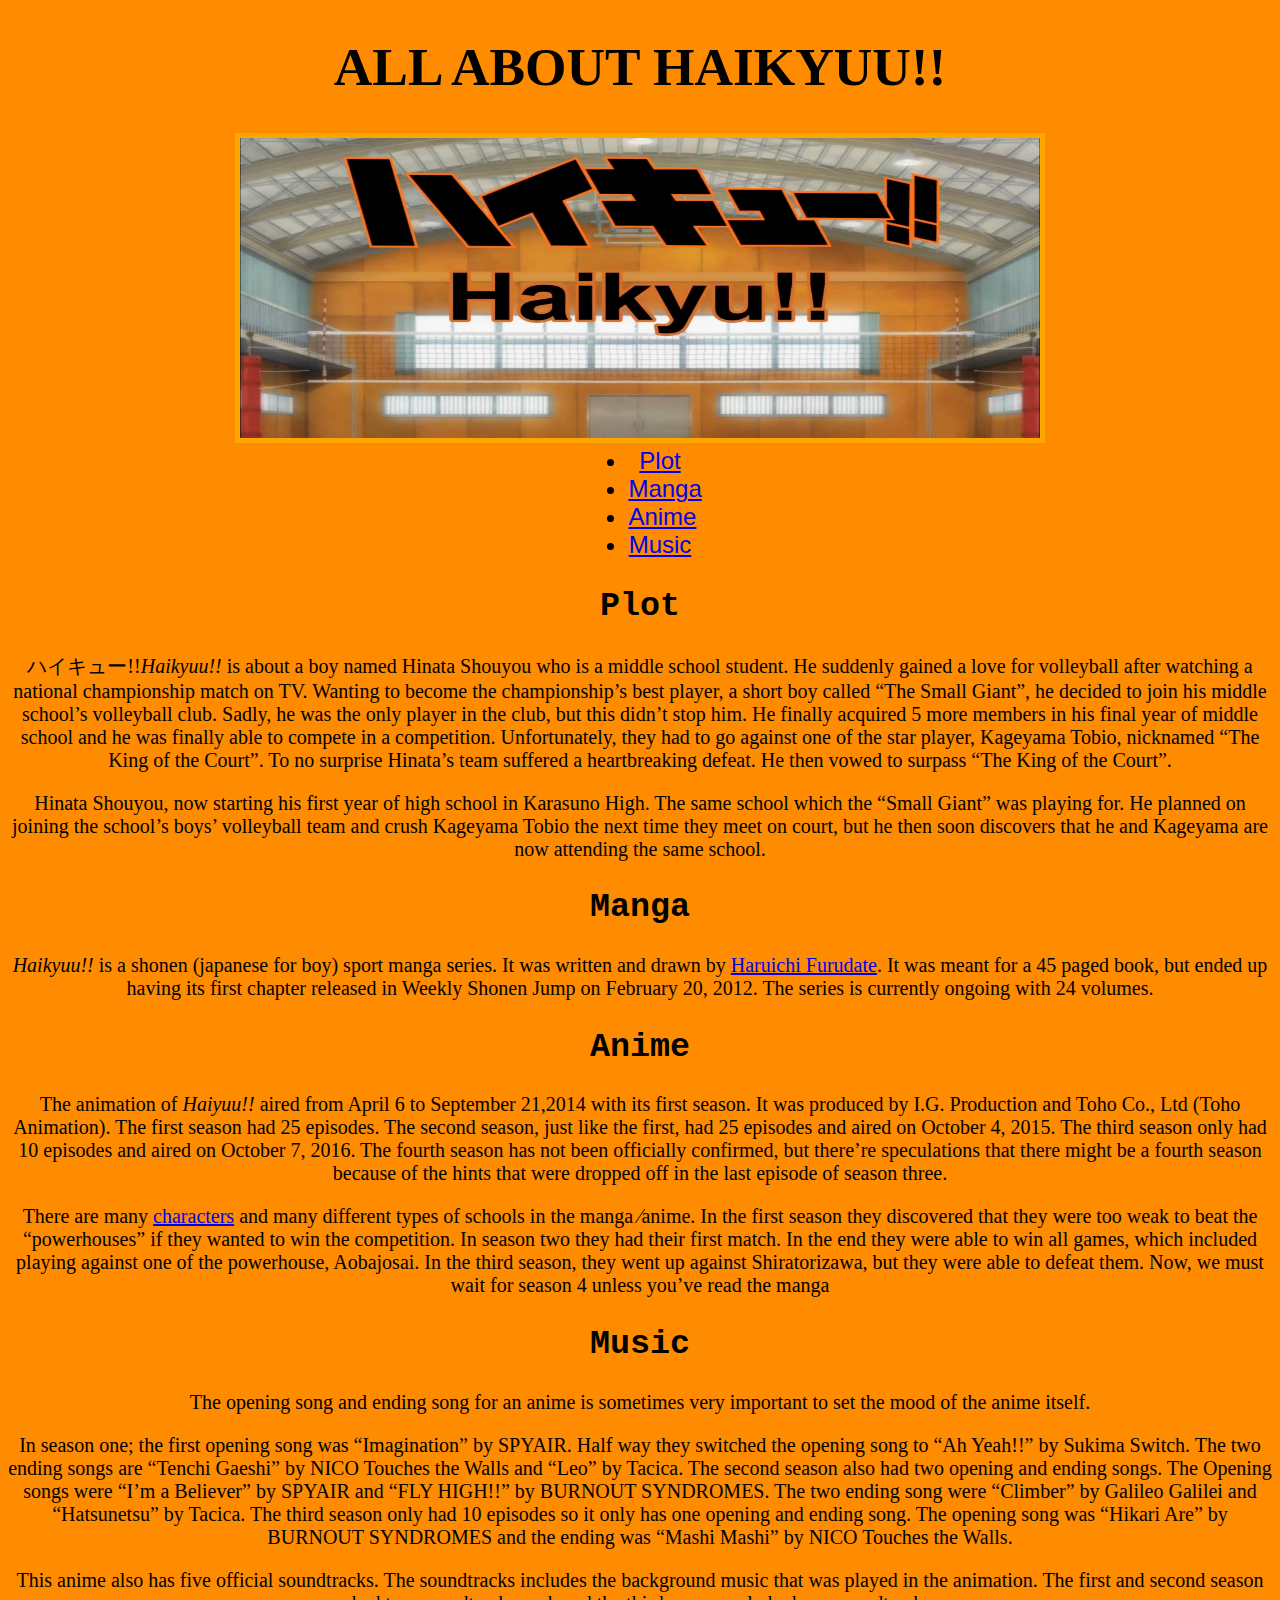
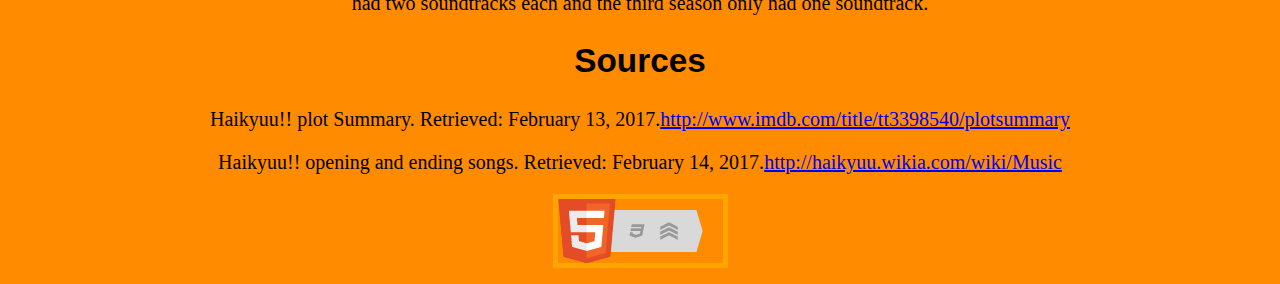
<file: index.html>
<!doctype html>
<html lang="en">
	<head>
		<title>Haikyuu!!</title>
		<meta charset="UTF-8">
		<link rel="stylesheet" type="text/css" href="htmlproject.css">
	</head>
	<body>
		<h1>all about haikyuu!!</h1>
		<img src="haikyuu-ep-1-01.jpg" alt="Banner with the english and japanese version of Haikyuu" width="800" height="300">
		<ul>
			<li><a href="#plot">Plot</a></li>
			<li><a href="#manga">Manga</a></li>
			<li><a href="#anime">Anime</a></li>
			<li><a href="#music">Music</a></li>
		</ul>
		<h2 id="plot">Plot</h2>
		<!-- this one only has id attributes but the other webpage abouts the characters has both class and id attributes-->
		<!--The long paragraph on the anime begins and I decided to skip lines just so i can see it all in one page instaed of scrolling. 
		Also the characters name are in japanese so word will read it as misspelled-->
		<p>ハイキュー!!<i>Haikyuu!!</i> is about a boy named Hinata Shouyou who is a middle school student. 
		He suddenly gained a love for volleyball after watching a national championship match on TV.
		Wanting to become the championship&rsquo;s best player, a short boy called &ldquo;The Small Giant&rdquo;, 
		he decided to join his middle school&rsquo;s volleyball club. Sadly, he was the only player in the club,
		but this didn&rsquo;t stop him. He finally acquired 5 more members in his final year of middle school and he was finally able to compete 
		in a competition. Unfortunately, they had to go against one of the star player, Kageyama Tobio, nicknamed &ldquo;The King of the Court&rdquo;.
		To no surprise Hinata&rsquo;s team suffered a heartbreaking defeat. He then vowed to surpass &ldquo;The King of the Court&rdquo;.</p>
		<p>Hinata Shouyou, now starting his first year of high school in Karasuno High. The same school which the &ldquo;Small Giant&rdquo; was playing for. 
		He planned on joining the school&rsquo;s boys&rsquo; volleyball team and crush Kageyama Tobio the next time they meet on court, but 
		he then soon discovers that he and Kageyama are now attending the same school.</p>
		<!--Manga history part-->
		<h2 id="manga">Manga</h2>
		<p><i>Haikyuu!!</i> is a shonen (japanese for boy) sport manga series. It was written and drawn by 
		<a href="https://myanimelist.net/people/8260/Haruichi_Furudate">Haruichi Furudate</a>. It was meant for a 45
		paged book, but ended up having its first chapter released in Weekly Shonen Jump on February 20, 2012. 
		The series is currently ongoing with 24 volumes.</p>
		<!--Anime part-->
		<h2 id="anime">Anime</h2>
		<p>The animation of <i>Haiyuu!!</i> aired from April 6 to September 21,2014 with its first season. It was produced by 
		I.G. Production and Toho Co., Ltd (Toho Animation). The first season had 25 episodes. The second season, just like the first, had 25 episodes and 
		aired on October 4, 2015. The third season only had 10 episodes and aired on October 7, 2016. The fourth season has not been officially confirmed, 
		but there&rsquo;re speculations that there might be a fourth season because of the hints that were dropped off in the last episode of season three.</p>
		<p>There are many <a href="characters.html">characters</a> and many different types of schools in the manga &frasl;anime. In the first season they discovered that they were 
		too weak to beat the &ldquo;powerhouses&rdquo; if they wanted to win the competition. In season two they had their first match. In the end they were able 
		to win all games, which included playing against one of the powerhouse, Aobajosai. In the third season, they went up against Shiratorizawa, but they were able to 
		defeat them. Now, we must wait for season 4 unless you&rsquo;ve read the manga
		<!--same as the characters name the songs and artist are also in japanese and some artist has their name all capitalized , etc.-->
		<h2 id="music">Music</h2>
		<p>The opening song and ending song for an anime is sometimes very important to set the mood of the anime itself.</p>
		<p>In season one; the first opening song was &ldquo;Imagination&rdquo; by SPYAIR. Half way they switched the opening song to &ldquo;Ah Yeah!!&rdquo; by Sukima Switch. The two ending songs are 
		&ldquo;Tenchi Gaeshi&rdquo; by NICO Touches the Walls and &ldquo;Leo&rdquo; by Tacica. The second season also had two opening and ending songs. The 
		Opening songs were &ldquo;I&rsquo;m a Believer&rdquo; by SPYAIR and &ldquo;FLY HIGH!!&rdquo; by BURNOUT SYNDROMES. The two ending song were &ldquo;Climber&rdquo; by Galileo Galilei and 
		&ldquo;Hatsunetsu&rdquo; by Tacica. The third season only had 10 episodes so it only has one opening and ending 
		song. The opening song was &ldquo;Hikari Are&rdquo; by BURNOUT SYNDROMES and the ending was &ldquo;Mashi Mashi&rdquo; by NICO Touches the Walls.</p>
		<p>This anime also has five official soundtracks. The soundtracks includes the background music that was played in the animation. The first and second season had two soundtracks each and the third 
		season only had one soundtrack.</p>
		<h2 id="sources">Sources</h2>
		<p>Haikyuu!! plot Summary. Retrieved: February 13, 2017.<a href="http://www.imdb.com/title/tt3398540/plotsummary">http://www.imdb.com/title/tt3398540/plotsummary</a></p>
		<p>Haikyuu!! opening and ending songs. Retrieved: February 14, 2017.<a href="http://haikyuu.wikia.com/wiki/Music">http://haikyuu.wikia.com/wiki/Music</a></p>
		<a href="http://validator.w3.org/check?uri=https://kecindia.github.io/home/ "><img src=" html5_with_css3_+_semantics.png" width="165" height="64" alt="HTML5 with CSS3 and Semantics">
		</a>
	</body>
</html>
</file>
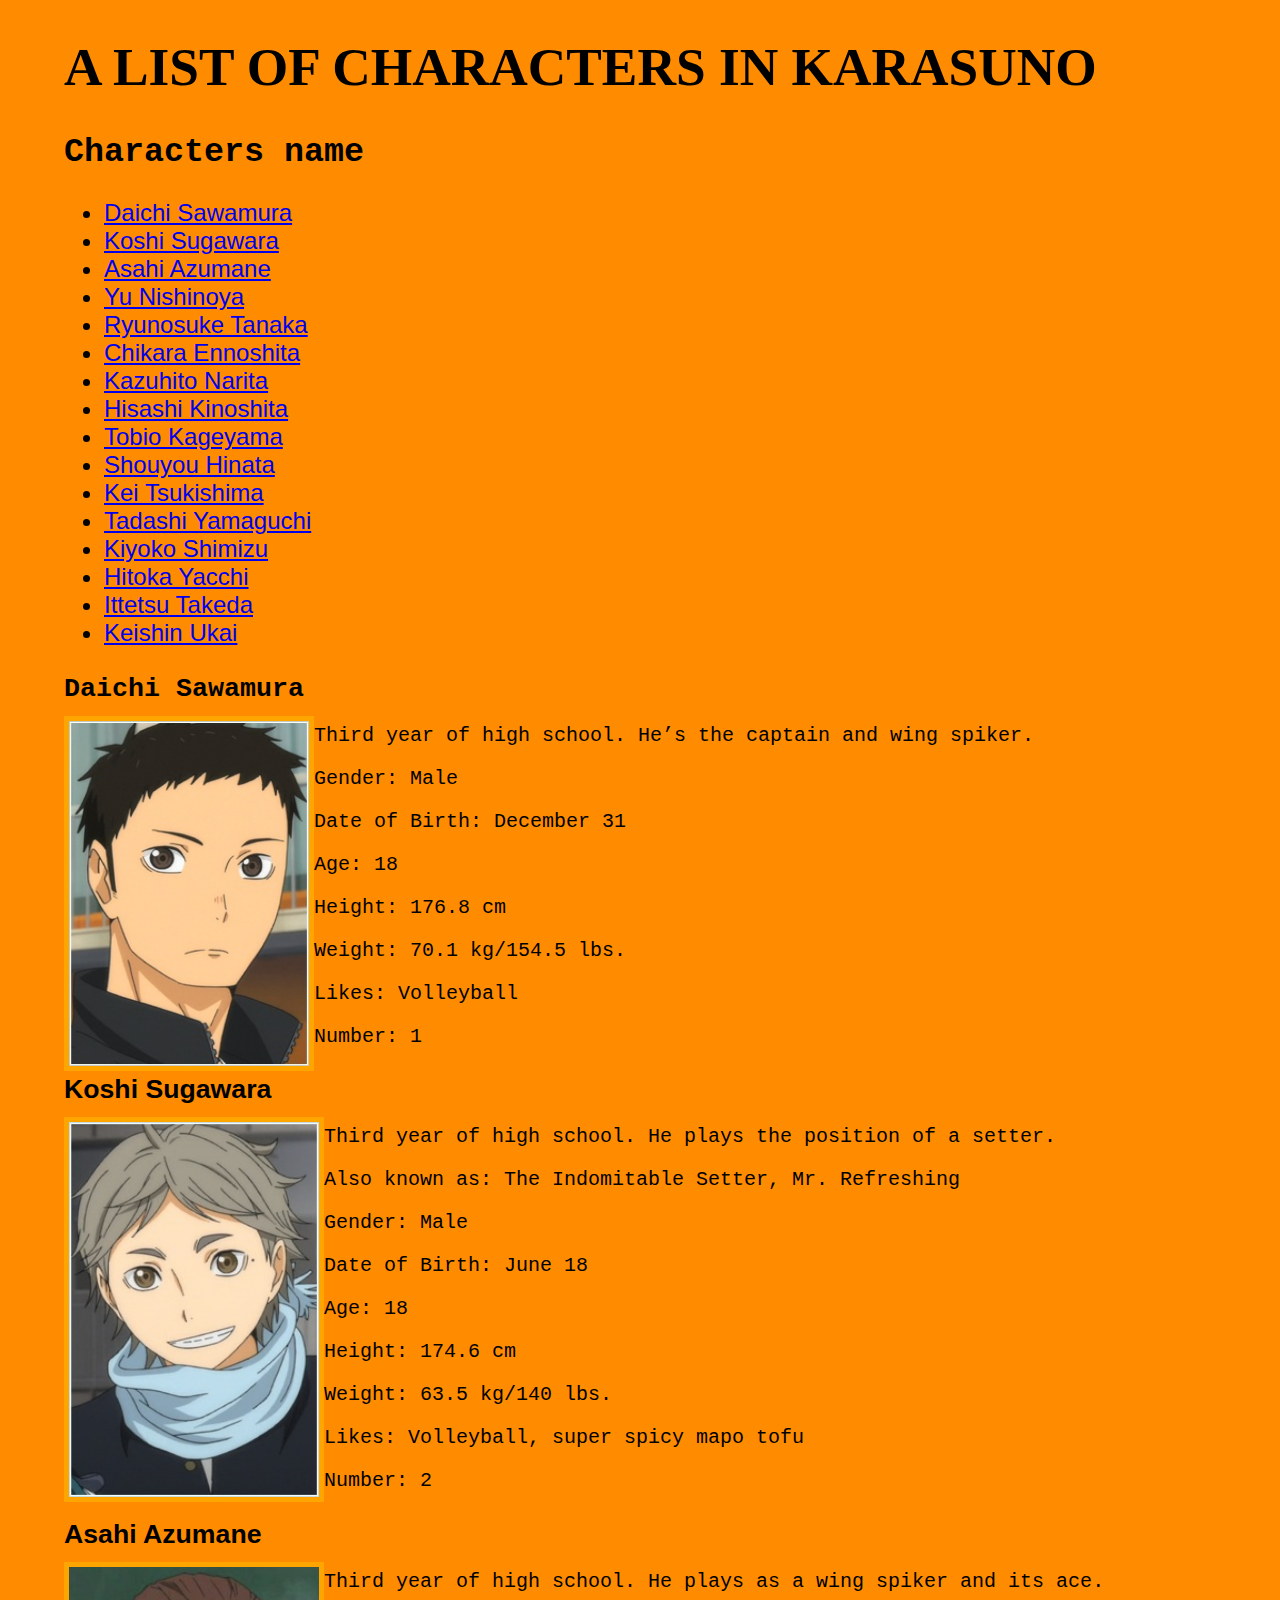
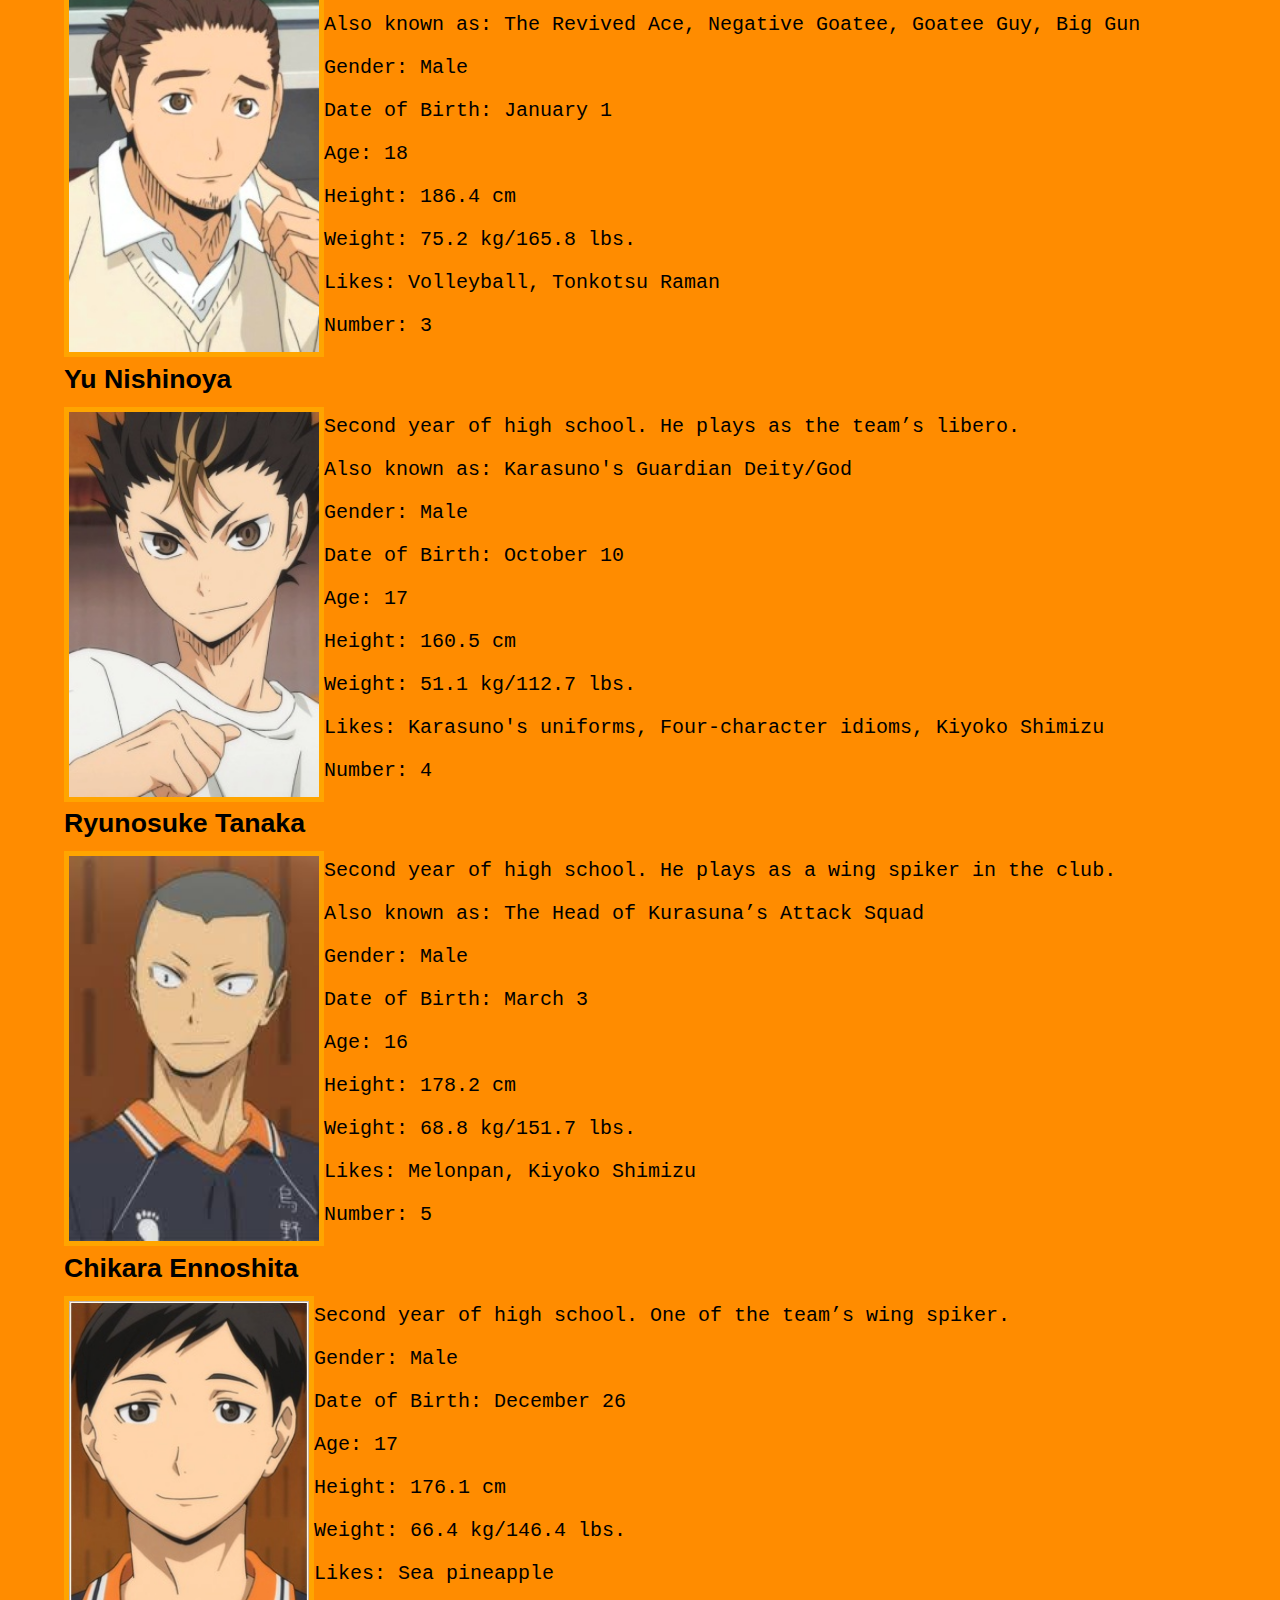
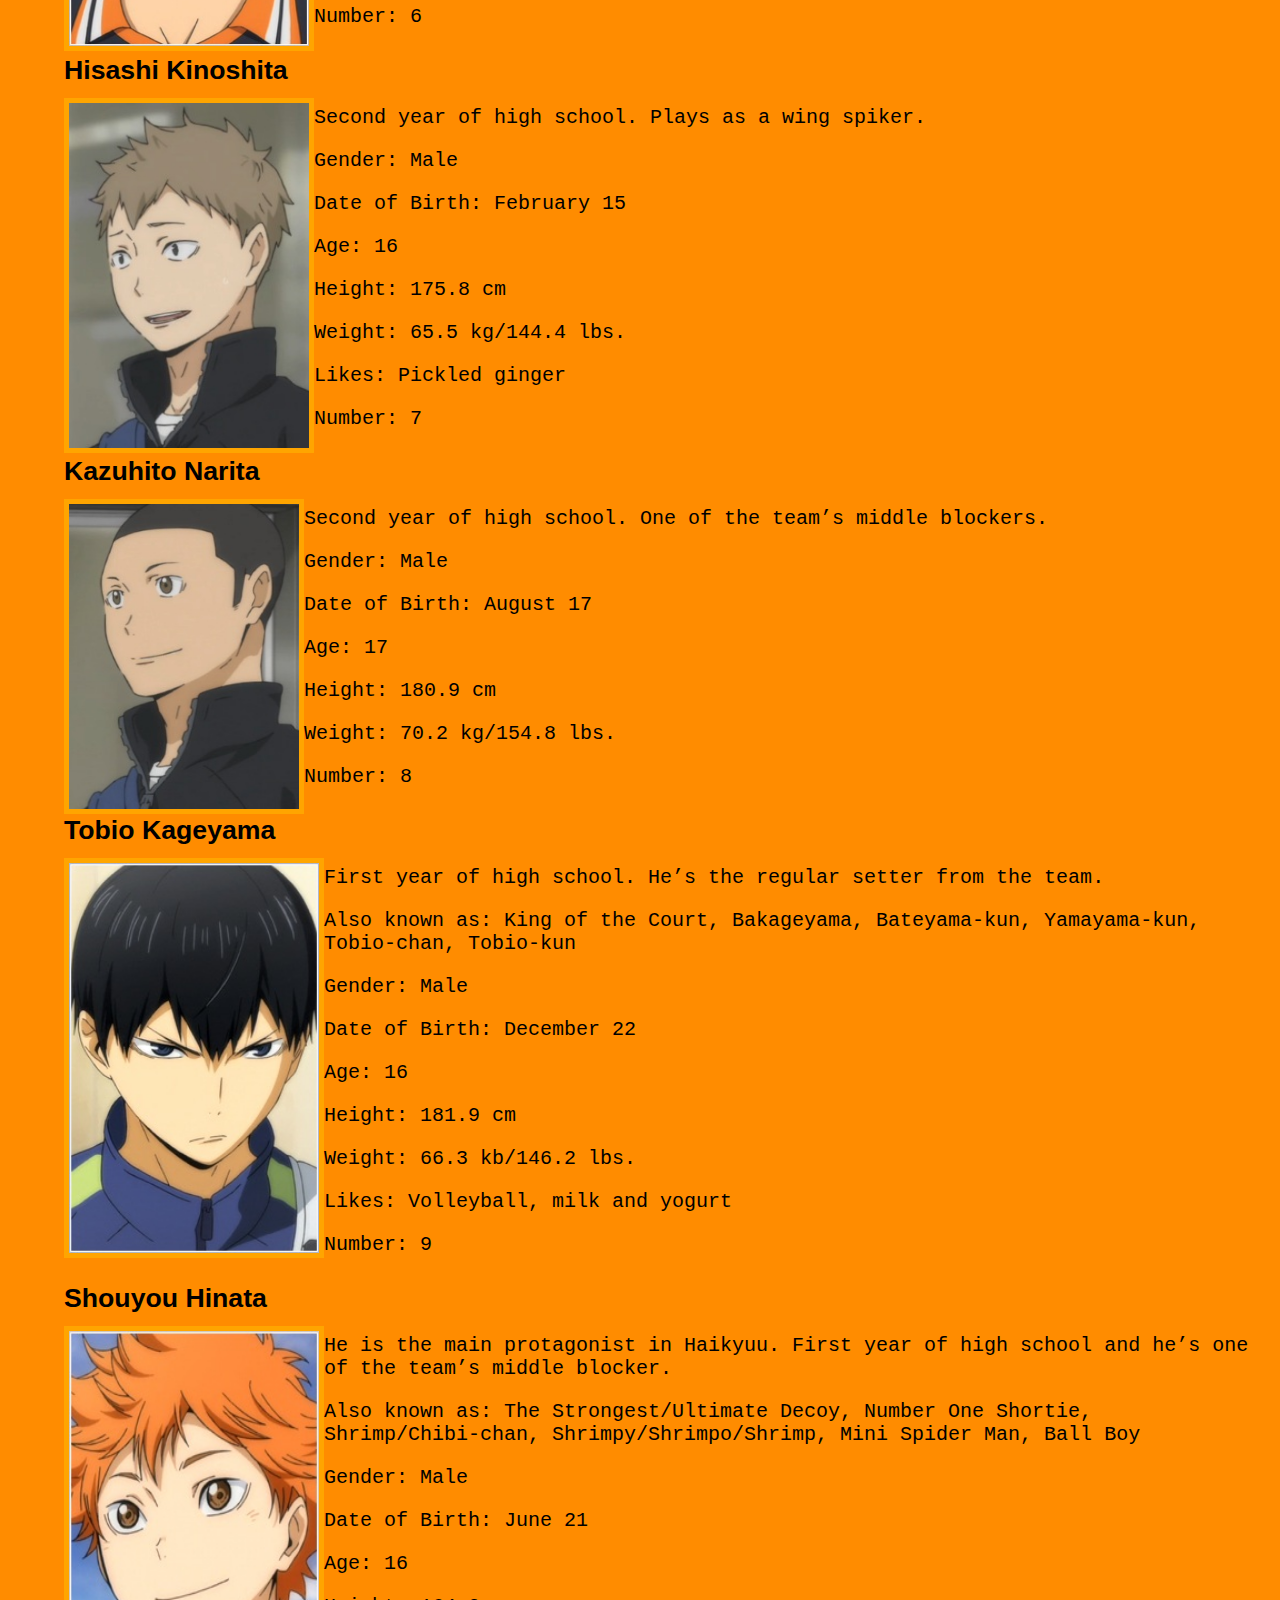
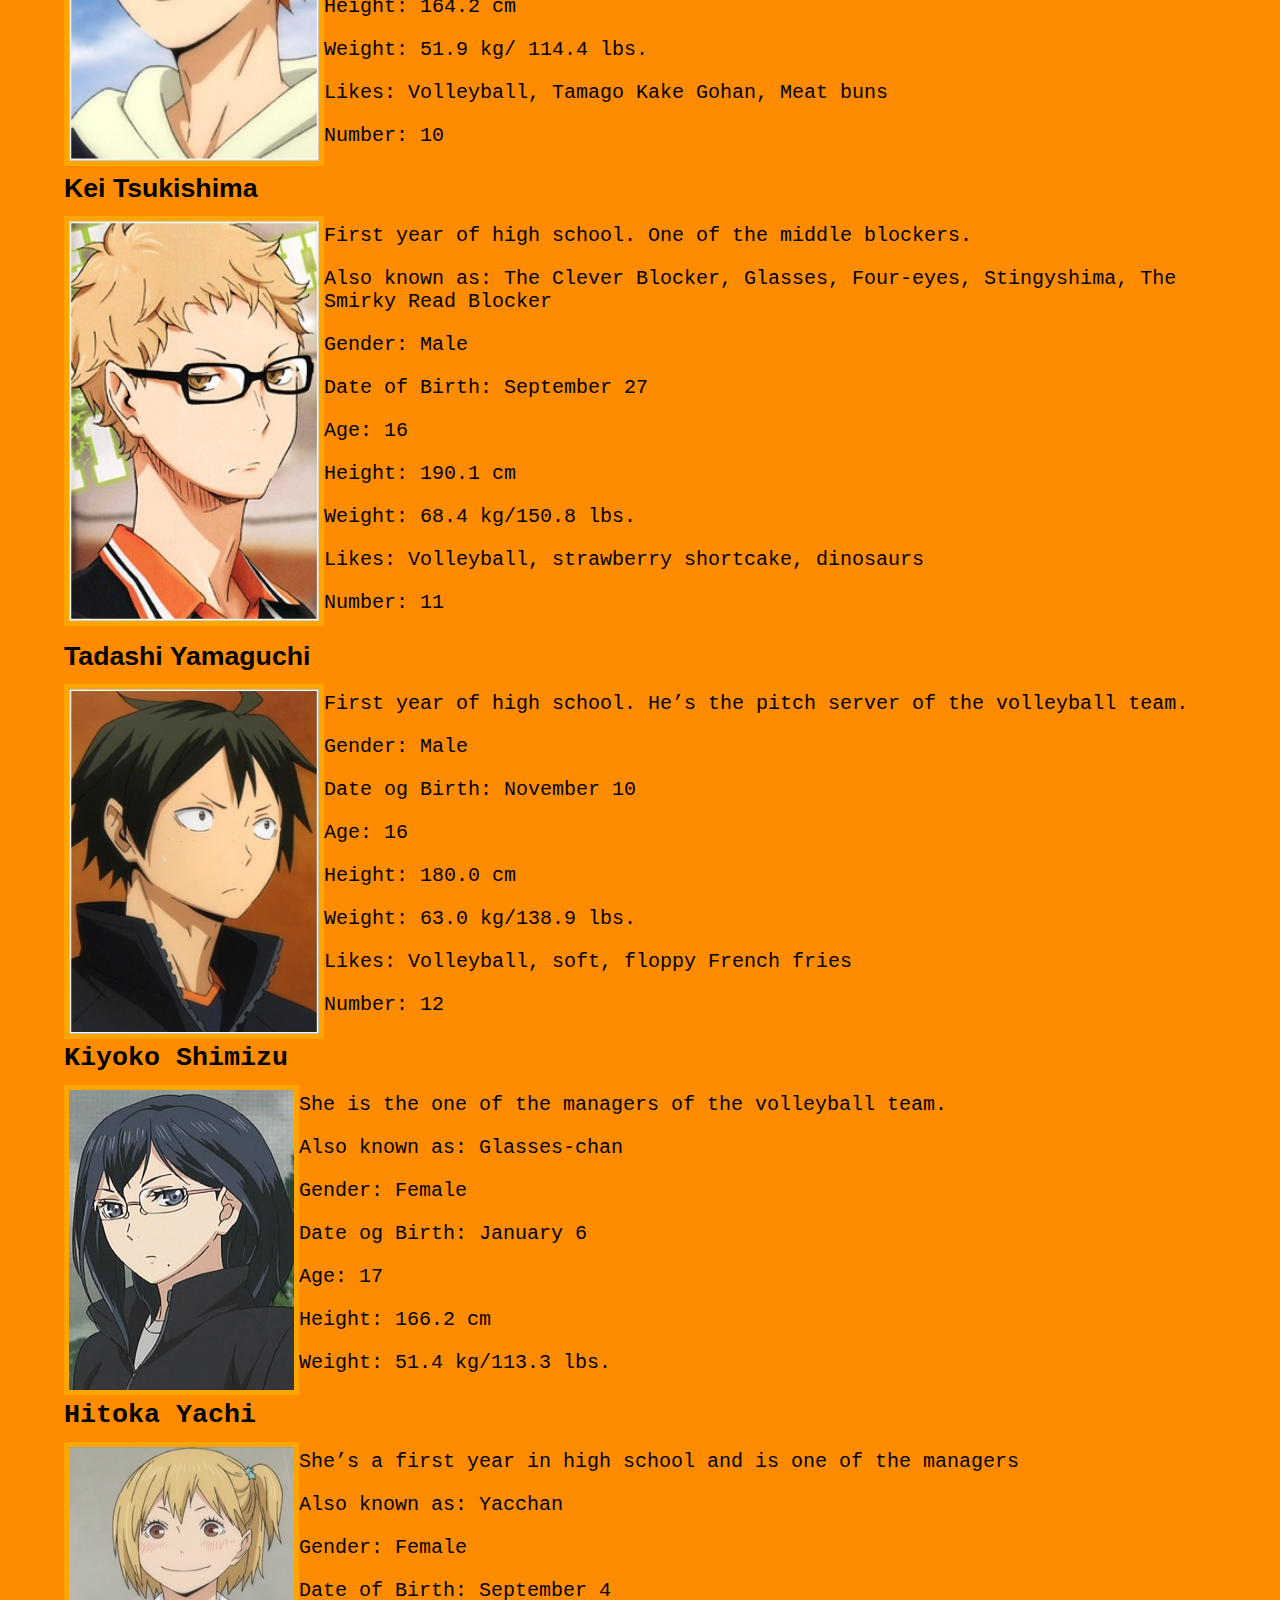
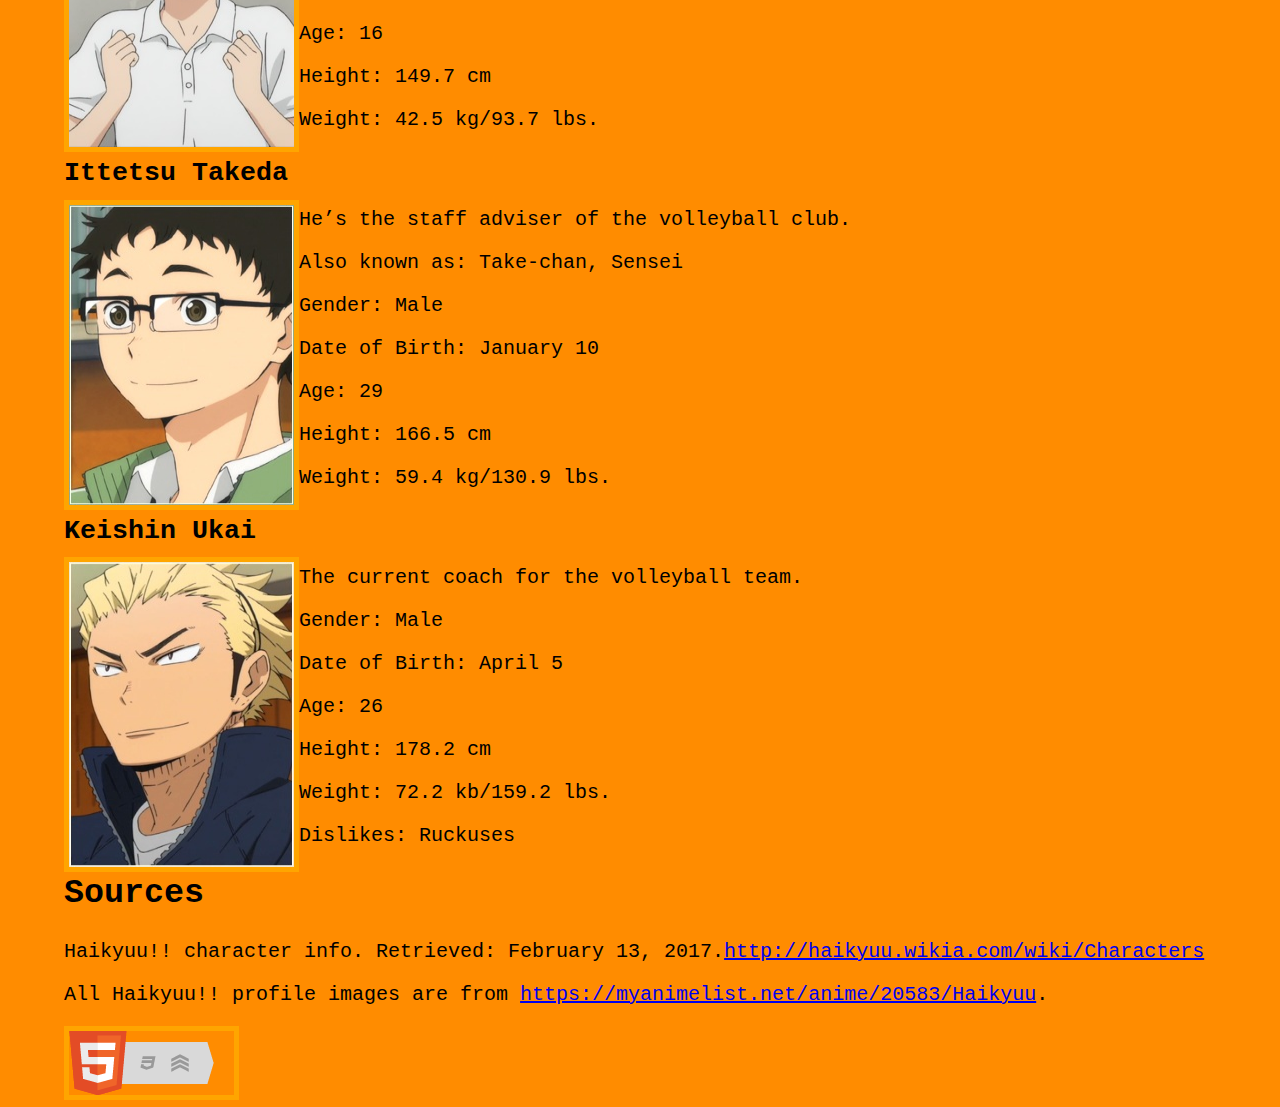
<file: characters.html>
<!doctype html>
<html lang="en">
	<head>
		<title>Haikyuu!! Characters</title>
		<meta charset="UTF-8">
		<link rel="stylesheet" type="text/css" href="htmlproject.css">
		<link rel="stylesheet" type="text/css" href="cssforcharacters.css">
	</head>
	<body>
		<h1>a list of characters in Karasuno</h1>
		<h2>Characters name</h2>
		<ul>
			<li><a href="#daichi sawamura">Daichi Sawamura</a></li>
			<li><a href="#koshi sugawara">Koshi Sugawara</a></li>
			<li><a href="#asahi azumane">Asahi Azumane</a></li>
			<li><a href="#yu nishinoya">Yu Nishinoya</a></li>
			<li><a href="#ryunosuke tanaka">Ryunosuke Tanaka</a></li>
			<li><a href="#chikara ennoshita">Chikara Ennoshita</a></li>
			<li><a href="#kazuhito narito">Kazuhito Narita</a></li>
			<li><a href="#hisashi kinoshita">Hisashi Kinoshita</a></li>
			<li><a href="#tobio kageyama">Tobio Kageyama</a></li>
			<li><a href="#shouyou hinata">Shouyou Hinata</a></li>
			<li><a href="#kei tsukishima">Kei Tsukishima</a></li>
			<li><a href="#tadashi yamaguch">Tadashi Yamaguchi</a></li>
			<li><a href="#kiyoko shimizu">Kiyoko Shimizu</a></li>
			<li><a href="#hitoka yachi">Hitoka Yacchi</a></li>
			<li><a href="#ittetsu takeda">Ittetsu Takeda</a></li>
			<li><a href="#keishin ukai">Keishin Ukai</a></li>
		</ul>
		<!--list of schools mainly mentioned in anime also there's alot of characters-->
		<!--"spiker" and "libero" is spelled corectly-->
		<!--under each h3 tag is a photo of the person and some info on the person-->
		<!--The class "important are for people who has a special role, for example, coach, captain, manager etc.-->
		<h3 class="important" id="daichi sawamura">Daichi Sawamura</h3>
		<img src="daichi sawamura.jpg" width="240" height="345" alt="A picture of Daichi Sawamura.">
		<p>Third year of high school. He&rsquo;s the captain and wing spiker.</p>
		<p>Gender: Male</p>
		<p>Date of Birth: December 31</p>
		<p>Age: 18</p>
		<p>Height: 176.8 cm</p>
		<p>Weight: 70.1 kg/154.5 lbs.</p>
		<p>Likes: Volleyball</p>
		<p>Number: 1</p>
		<h3 id="koshi sugawara">Koshi Sugawara</h3>
		<img src="koshi sugawara.jpg" width="250" height="375" alt="A picture of Koshi Sugawara.">
		<p>Third year of high school. He plays the position of a setter.</p>
		<p>Also known as: The Indomitable Setter, Mr. Refreshing</p>
		<p>Gender: Male</p>
		<p>Date of Birth: June 18</p>
		<p>Age: 18</p>
		<p>Height: 174.6 cm</p>
		<p>Weight: 63.5 kg/140 lbs.</p>
		<p>Likes: Volleyball, super spicy mapo tofu</p>
		<p>Number: 2</p>
		<h3 id="asahi azumane">Asahi Azumane</h3>
		<img src="asahi azumane.jpg" width="250" height="385" alt="A picture of Asahi Azumane.">
		<p>Third year of high school. He plays as a wing spiker and its ace.</p>
		<p>Also known as: The Revived Ace, Negative Goatee, Goatee Guy, Big Gun</p>
		<p>Gender: Male</p>
		<p>Date of Birth: January 1</p>
		<p>Age: 18</p>
		<p>Height: 186.4 cm</p>
		<p>Weight: 75.2 kg/165.8 lbs.</p>
		<p>Likes: Volleyball, Tonkotsu Raman</p>
		<p>Number: 3</p>
		<h3 id="yu nishinoya">Yu Nishinoya</h3>
		<img src="yu nishinoya.jpg" width="250" height="385" alt="A picture of Yu Nishinoya.">
		<p>Second year of high school. He plays as the team&rsquo;s libero.</p>
		<p>Also known as: Karasuno's Guardian Deity/God</p>
		<p>Gender: Male</p>
		<p>Date of Birth: October 10</p>
		<p>Age: 17</p>
		<p>Height: 160.5 cm</p>
		<p>Weight: 51.1 kg/112.7 lbs.</p>
		<p>Likes: Karasuno's uniforms, Four-character idioms, Kiyoko Shimizu</p>
		<p>Number: 4</p>
		<h3 id="ryunosuke tanaka">Ryunosuke Tanaka</h3>
		<img src="ryunosuke tanaka.jpg" width="250" height="385" alt="A picture of Ryunosuke Tanaka.">
		<p>Second year of high school. He plays as a wing spiker in the club.</p>
		<p>Also known as: The Head of Kurasuna&rsquo;s Attack Squad</p>
		<p>Gender: Male</p>
		<p>Date of Birth: March 3</p>
		<p>Age: 16</p>
		<p>Height: 178.2 cm</p>
		<p>Weight: 68.8 kg/151.7 lbs.</p>
		<p>Likes: Melonpan, Kiyoko Shimizu</p>
		<p>Number: 5</p>
		<h3 id="chikara ennoshita">Chikara Ennoshita</h3>
		<img src="chikara ennoshita.jpg" width="240" height="345" alt="A picture of Chikara Ennoshita.">
		<p>Second year of high school. One of the team&rsquo;s wing spiker.</p>
		<p>Gender: Male</p>
		<p>Date of Birth: December 26</p>
		<p>Age: 17</p>
		<p>Height: 176.1 cm</p>
		<p>Weight: 66.4 kg/146.4 lbs.</p>
		<p>Likes: Sea pineapple</p>
		<p>Number: 6</p>
		<h3 id="hisashi kinoshita">Hisashi Kinoshita</h3>
		<img src="hisashi kinoshita.jpg" width="240" height="345" alt="A picture of Hisashi Kinoshita.">
		<p>Second year of high school. Plays as a wing spiker.</p>
		<p>Gender: Male</p>
		<p>Date of Birth: February 15</p>
		<p>Age: 16</p>
		<p>Height: 175.8 cm</p>
		<p>Weight: 65.5 kg/144.4 lbs.</p>
		<p>Likes: Pickled ginger</p>
		<p>Number: 7</p>
		<h3 id="kazuhito narito">Kazuhito Narita</h3>
		<img src="kazuhito narito.jpg" width="230" height="305" alt="A picture of Kazuhito Narito.">
		<p>Second year of high school. One of the team&rsquo;s middle blockers.</p>
		<p>Gender: Male</p>
		<p>Date of Birth: August 17</p>
		<p>Age: 17</p>
		<p>Height: 180.9 cm</p>
		<p>Weight: 70.2 kg/154.8 lbs.</p>
		<p>Number: 8</p>
		<h3 id="tobio kageyama">Tobio Kageyama</h3>
		<img src="tobio kageyama.jpg" width="250" height="390" alt="A picture of Tobio Kageyama.">
		<p>First year of high school. He&rsquo;s the regular setter from the team.</p>
		<p>Also known as: King of the Court, Bakageyama, Bateyama-kun, Yamayama-kun, Tobio-chan, Tobio-kun</p>
		<p>Gender: Male</p>
		<p>Date of Birth: December 22</p>
		<p>Age: 16</p>
		<p>Height: 181.9 cm</p>
		<p>Weight: 66.3 kb/146.2 lbs.</p>
		<p>Likes: Volleyball, milk and yogurt</p>
		<p>Number: 9</p>
		<h3 id="shouyou hinata">Shouyou Hinata</h3>
		<img src="shouyou hinata.jpg" width="250" height="430" alt="A picture of Shouyou Hinata.">
		<p>He is the main protagonist in Haikyuu. First year of high school and he&rsquo;s one of the team&rsquo;s middle blocker.
		<p>Also known as: The Strongest/Ultimate Decoy, Number One Shortie, Shrimp/Chibi-chan, Shrimpy/Shrimpo/Shrimp, Mini Spider Man, Ball Boy</p>
		<p>Gender: Male</p>
		<p>Date of Birth: June 21</p>
		<p>Age: 16</p>
		<p>Height: 164.2 cm</p>
		<p>Weight: 51.9 kg/ 114.4 lbs.</p>
		<p>Likes: Volleyball, Tamago Kake Gohan, Meat buns</p>
		<p>Number: 10</p>
		<h3 id="kei tsukishima">Kei Tsukishima</h3>
		<img src="kei tsukishima.jpg" width="250" height="400" alt="A picture of Kei Tsukishima.">
		<p>First year of high school. One of the middle blockers.</p>
		<p>Also known as: The Clever Blocker, Glasses, Four-eyes, Stingyshima, The Smirky Read Blocker</p>
		<p>Gender: Male</p>
		<p>Date of Birth: September 27</p>
		<p>Age: 16</p>
		<p>Height: 190.1 cm</p>
		<p>Weight: 68.4 kg/150.8 lbs.</p>
		<p>Likes: Volleyball, strawberry shortcake, dinosaurs</p>
		<p>Number: 11</p>
		<h3 id="tadashi yamaguch">Tadashi Yamaguchi</h3>
		<img src="tadashi yamaguchi.jpg" width="250" height="345" alt="A picture of Tadashi Yamaguchi.">
		<p>First year of high school. He&rsquo;s the pitch server of the volleyball team.</p>
		<p>Gender: Male</p>
		<p>Date og Birth: November 10</p>
		<p>Age: 16</p>
		<p>Height: 180.0 cm</p>
		<p>Weight: 63.0 kg/138.9 lbs.</p>
		<p>Likes: Volleyball, soft, floppy French fries</p>
		<p>Number: 12</p>
		<h3 class="important" id="kiyoko shimizu">Kiyoko Shimizu</h3>
		<img src="kiyoko shimizu.jpg" width="225" height="300" alt="A picture of Kikoyo Shimizu.">
		<p>She is the one of the managers of the volleyball team.</p>
		<p>Also known as: Glasses-chan</p>
		<p>Gender: Female</p>
		<p>Date og Birth: January 6</p>
		<p>Age: 17</p>
		<p>Height: 166.2 cm</p>
		<p>Weight: 51.4 kg/113.3 lbs.</p>
		<h3 class="important" id="hitoka yachi">Hitoka Yachi</h3>
		<img src="hitoka yachi.jpg" width="225" height="300" alt="A picture of Hitoka Yachi.">
		<p>She&rsquo;s a first year in high school and is one of the managers</p>
		<p>Also known as: Yacchan</p>
		<p>Gender: Female</p>
		<p>Date of Birth: September 4</p>
		<p>Age: 16</p>
		<p>Height: 149.7 cm</p>
		<p>Weight: 42.5 kg/93.7 lbs.</p>
		<h3 class="important" id="ittetsu takeda">Ittetsu Takeda</h3>
		<img src="ittetsu takeda.jpg" width="225" height="300" alt="A picture of Ittetsu Takeda.">
		<p>He&rsquo;s the staff adviser of the volleyball club.</p>
		<p>Also known as: Take-chan, Sensei</p>
		<p>Gender: Male</p>
		<p>Date of Birth: January 10</p>
		<p>Age: 29</p>
		<p>Height: 166.5 cm</p>
		<p>Weight: 59.4 kg/130.9 lbs.</p>
		<h3 class="important" id="keishin ukai">Keishin Ukai</h3>
		<img src="keishin ukai.jpg" width="225" height="305" alt="A picture of Keishin Ukai.">
		<p>The current coach for the volleyball team.</p>
		<p>Gender: Male</p>
		<p>Date of Birth: April 5</p>
		<p>Age: 26</p>
		<p>Height: 178.2 cm</p>
		<p>Weight: 72.2 kb/159.2 lbs.</p>
		<p>Dislikes: Ruckuses</p>
		<h2>Sources</h2>
		<!--Sources-->
		<p>Haikyuu!! character info. Retrieved: February 13, 2017.<a href="http://haikyuu.wikia.com/wiki/Characters">http://haikyuu.wikia.com/wiki/Characters</a></p>
		<p>All Haikyuu!! profile images are from <a href="https://myanimelist.net/anime/20583/Haikyuu">https://myanimelist.net/anime/20583/Haikyuu</a>.</p>
		<a href="http://validator.w3.org/check?uri=https://kecindia.github.io/home/ "><img src=" html5_with_css3_+_semantics.png" width="165" height="64" 	alt="HTML5 with CSS3 and Semantics">
		</a>
	</body>
</html>
</file>
<file: htmlproject.css>
body{
	background-color: darkorange;
	text-align: center;
}
/*format of the list that are in the webpages below*/
ul{
	width: 5%;
	margin: auto;
}
li{
	font-size: 18pt;
	font-family: futura, optima, geneva, arial;
}
/*format of the text in the webpages below*/
h1{
	font-size: 40pt;
	font-family: "Arial Black", "Franklin Gothic Medium", impact;
	text-transform: uppercase;
}
p{
	font-size: 15pt;
	font-family: "Goudy old style", "Times new roman", "courier new", monospace;
}
h2{
	font-size: 25pt;
	font-family: cursive, monospace;
}
/*style of the images*/
img{
	border-color: orange;
	border-style: solid;
	border-width: 5px;
}
/*other special formating*/
#sources{
	font-family: futura, optima, geneva, arial;
}
</file>
<file: cssforcharacters.css>
/*I made a new css for this webpage because of the fact that it's made to show the info on characters*/
h3{
	font-size: 20pt;
	font-family: "arial narrow", arial;
	margin-bottom:1%;
}
body{
	text-align: left;
}
img{
	float: left;
}
ul{
	width: auto;
	margin: auto;
}
body{
	margin-left: 5%;
	margin-right: 2%;
}
.important{
	font-family: "OCR A Std", monospace;
	font-size: 20pt;
	margin-bottom: 1%;
}
p{
	font-family: courier, monospace;
}
</file>
